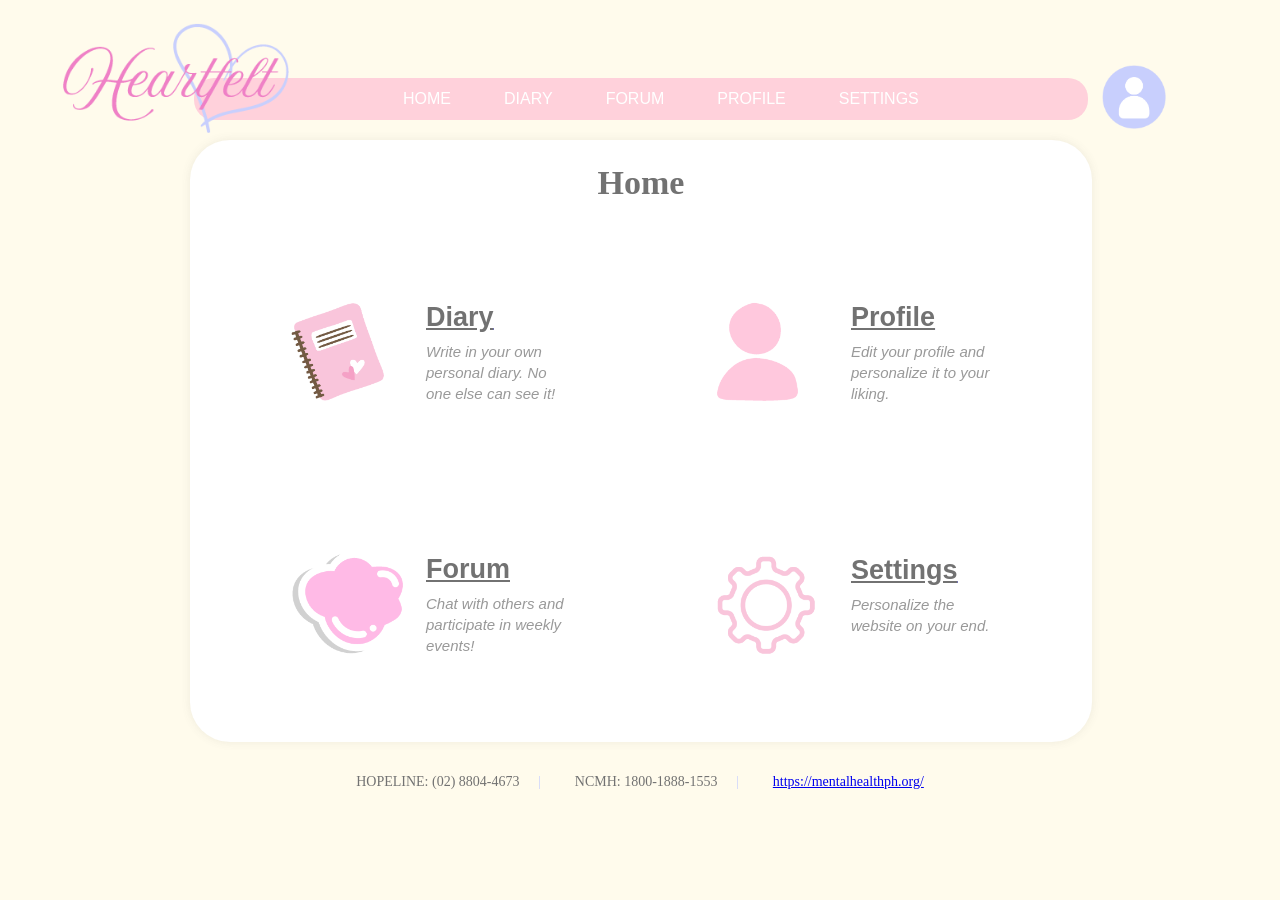
<file: index.html>
<!DOCTYPE html>
<html lang="en">
<head>
    <meta charset="UTF-8">
    <meta name="viewport" content="width=device-width, initial-scale=1.0">
    <title>Heartfelt</title>
    <link rel="stylesheet" href="style.css">
</head>
<body>
    <div class = "navbar">
        <div class = "nav-container">
            <div id = "logo">
                <a href = "index.html"><img src = "logo.png"></a>
            </div>
            <ul class="font">
                <li><a href="index.html">HOME</a></li>
                <li><a href="diary.html">DIARY</a></li>
                <li><a href="forum.html">FORUM</a></li>
                <li><a href="profile.html">PROFILE</a></li>
                <li><a href="settings.html">SETTINGS</a></li>
            </ul>
            <div id = "profile-logo">
                <a href="profile.html"><img src="profile logo.png"></a>
            </div>
        </div>
    </div>

    <div class="container">
        <div class="form-box active">
                <h1> Home </h1>
                <div class="grid-section">
                <div class="grid-container">
                    <div class="grid-box">
                        <div class="grid-image">
                            <a href="diary.html"><img src="notebook.png"></a>
                        </div>
                        <div class="grid-content">
                            <a href="diary.html"><h3 class="grid-title"> Diary </h3></a>
                            <p class="grid-description"> Write in your own personal diary. No one else can see it! </p>
                        </div>
                    </div>
                    <div class="grid-box">
                        <div class="grid-image">
                            <a href="profile.html"><img src="profile.png"></a>
                        </div>
                        <div class="grid-content">
                            <a href="profile.html"><h3 class="grid-title"> Profile </h3></a>
                            <p class="grid-description"> Edit your profile and personalize it to your liking. </p>
                        </div>
                    </div>
        
                    <div class="grid-box">
                        <div class="grid-image">
                            <a href="forum.html"><img src="cloud.png"></a>
                        </div>
                        <div class="grid-content">
                            <a href="forum.html"><h3 class="grid-title"> Forum </h3></a>
                            <p class="grid-description"> Chat with others and participate in weekly events! </p>
                        </div>
                    </div>
        
                    <div class="grid-box">
                        <div class="grid-image">
                            <a href="settings.html"><img src="cog.png" alt="Item 4"></a>
                        </div>
                        <div class="grid-content">
                            <a href="settings.html"><h3 class="grid-title">  Settings </h3></a>
                            <p class="grid-description"> Personalize the website on your end. </p>
                        </div>
                    </div>
                </div>
            </div>
        </div>
    </div>

    <div class="footer-text">
        <span> HOPELINE: (02) 8804-4673 </span>
        <span> NCMH: 1800-1888-1553 </span>
        <span><a href="https://mentalhealthph.org/" target="_blank" rel="noopener noreferrer"> https://mentalhealthph.org/ </a></span>
    </div>
</body>
</html>
</file>
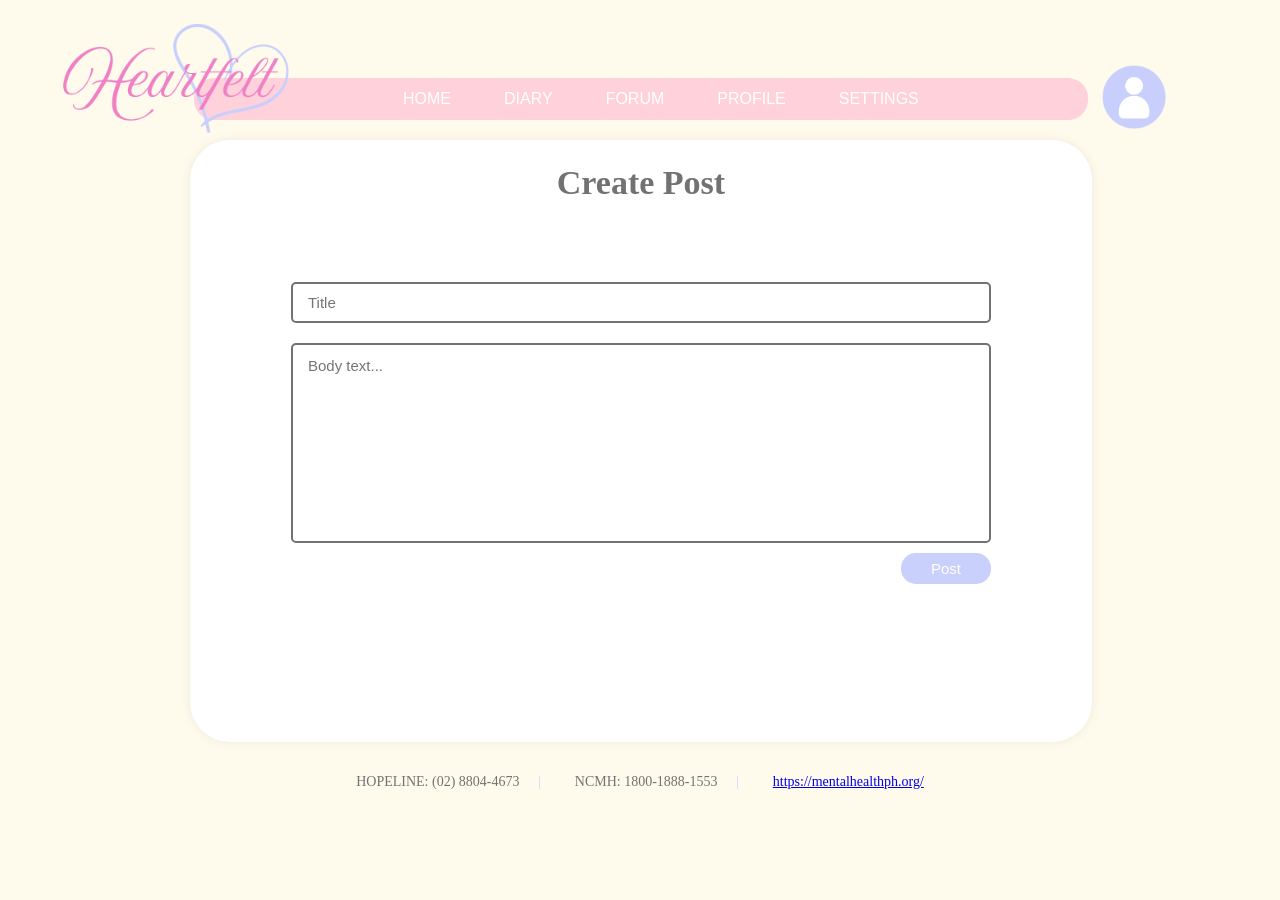
<file: create.html>
<!DOCTYPE html>
<html lang="en">
<head>
    <meta charset="UTF-8">
    <meta name="viewport" content="width=device-width, initial-scale=1.0">
    <title>Heartfelt</title>
    <link rel="stylesheet" href="style.css">
</head>
<body>
    <div class = "navbar">
        <div class = "nav-container">
            <div id = "logo">
                <a href = "index.html"><img src = "logo.png"></a>
            </div>
            <ul class="font">
                <li><a href="index.html">HOME</a></li>
                <li><a href="diary.html">DIARY</a></li>
                <li><a href="forum.html">FORUM</a></li>
                <li><a href="profile.html">PROFILE</a></li>
                <li><a href="settings.html">SETTINGS</a></li>
            </ul>
            <div id = "profile-logo">
                <a href="profile.html"><img src="profile logo.png"></a>
            </div>
        </div>
    </div>

    <div class="container">
        <div class="form-box active">
            <h1>Create Post</h1>
            <div class="create-post-container">
                <div class="create-post-form">
                    <input type="text" id="postTitle" class="create-title-input" placeholder="Title">
                    <textarea id="postBody" class="create-body-input" placeholder="Body text..."></textarea>
                <div class="create-post-button-wrapper">
                    <button type="button" id="postButton" class="create-post-btn">Post</button>
                </div>
                </div>
            </div>
        </div>
    </div>
    <div class="footer-text">
        <span> HOPELINE: (02) 8804-4673 </span>
        <span> NCMH: 1800-1888-1553 </span>
        <span><a href="https://mentalhealthph.org/" target="_blank" rel="noopener noreferrer"> https://mentalhealthph.org/ </a></span>
    </div>
</body>
</html>
</file>
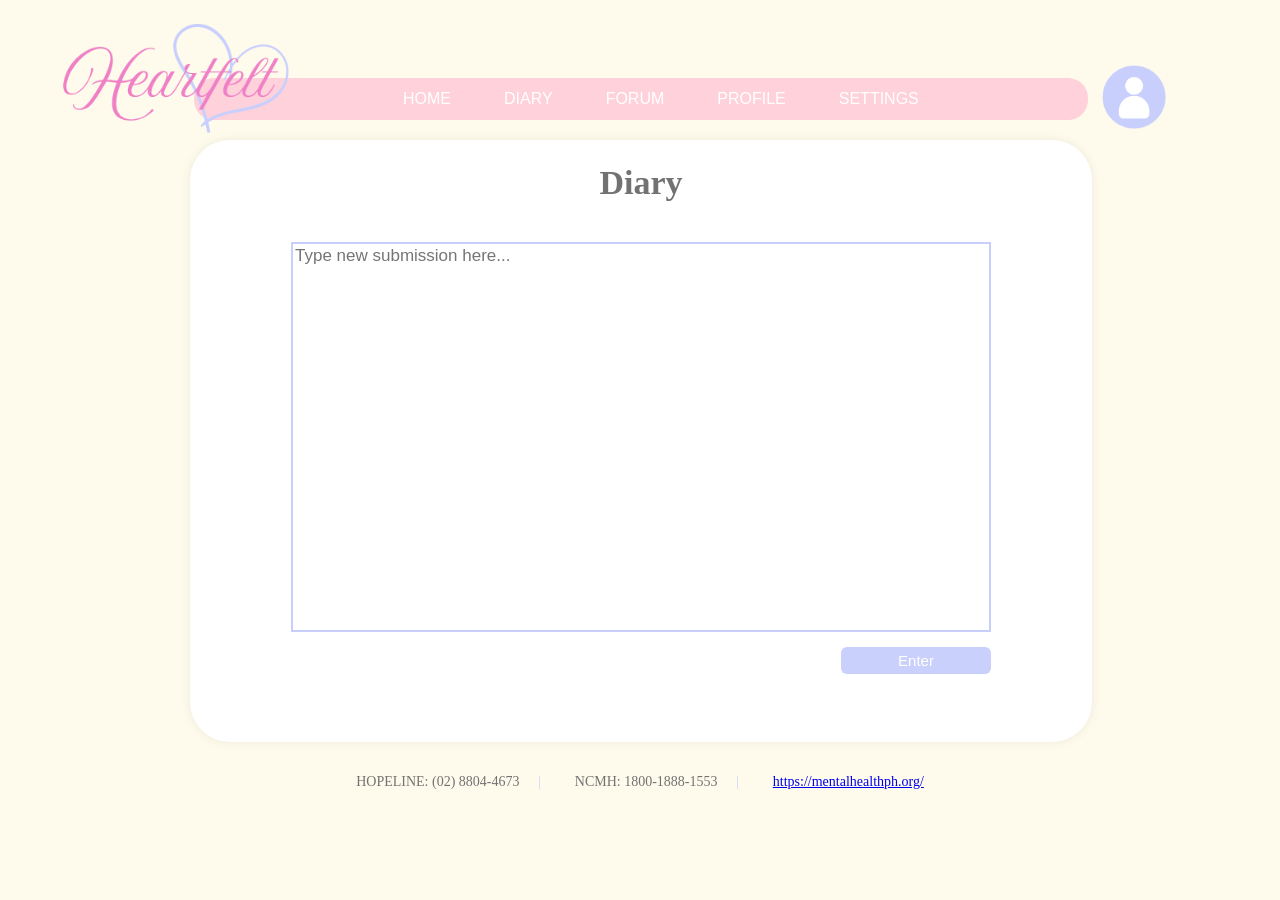
<file: diary.html>
<!DOCTYPE html>
<html lang="en">
<head>
    <meta charset="UTF-8">
    <meta name="viewport" content="width=device-width, initial-scale=1.0">
    <title>Heartfelt</title>
    <link rel="stylesheet" href="style.css">
</head>
<body>
    <div class = "navbar">
        <div class = "nav-container">
            <div id = "logo">
                <a href = "index.html"><img src = "logo.png"></a>
            </div>
            <ul class="font">
                <li><a href="index.html">HOME</a></li>
                <li><a href="diary.html">DIARY</a></li>
                <li><a href="forum.html">FORUM</a></li>
                <li><a href="profile.html">PROFILE</a></li>
                <li><a href="settings.html">SETTINGS</a></li>
            </ul>
            <div id = "profile-logo">
                <a href="profile.html"><img src="profile logo.png"></a>
            </div>
        </div>
    </div>

    <div class="container">
        <div class="form-box active">
            <form action="">
                <h1> Diary </h1>
                <textarea type="text" id="diaryContent" placeholder="Type new submission here..."></textarea>
                <div class="diary-button">
                    <button type="button" id="enterButton">Enter</button>
                </div>
            </form>
        </div>
    </div>
    <div class="footer-text">
        <span> HOPELINE: (02) 8804-4673 </span>
        <span> NCMH: 1800-1888-1553 </span>
        <span><a href="https://mentalhealthph.org/" target="_blank" rel="noopener noreferrer"> https://mentalhealthph.org/ </a></span>
    </div>
</body>
</html>
</file>
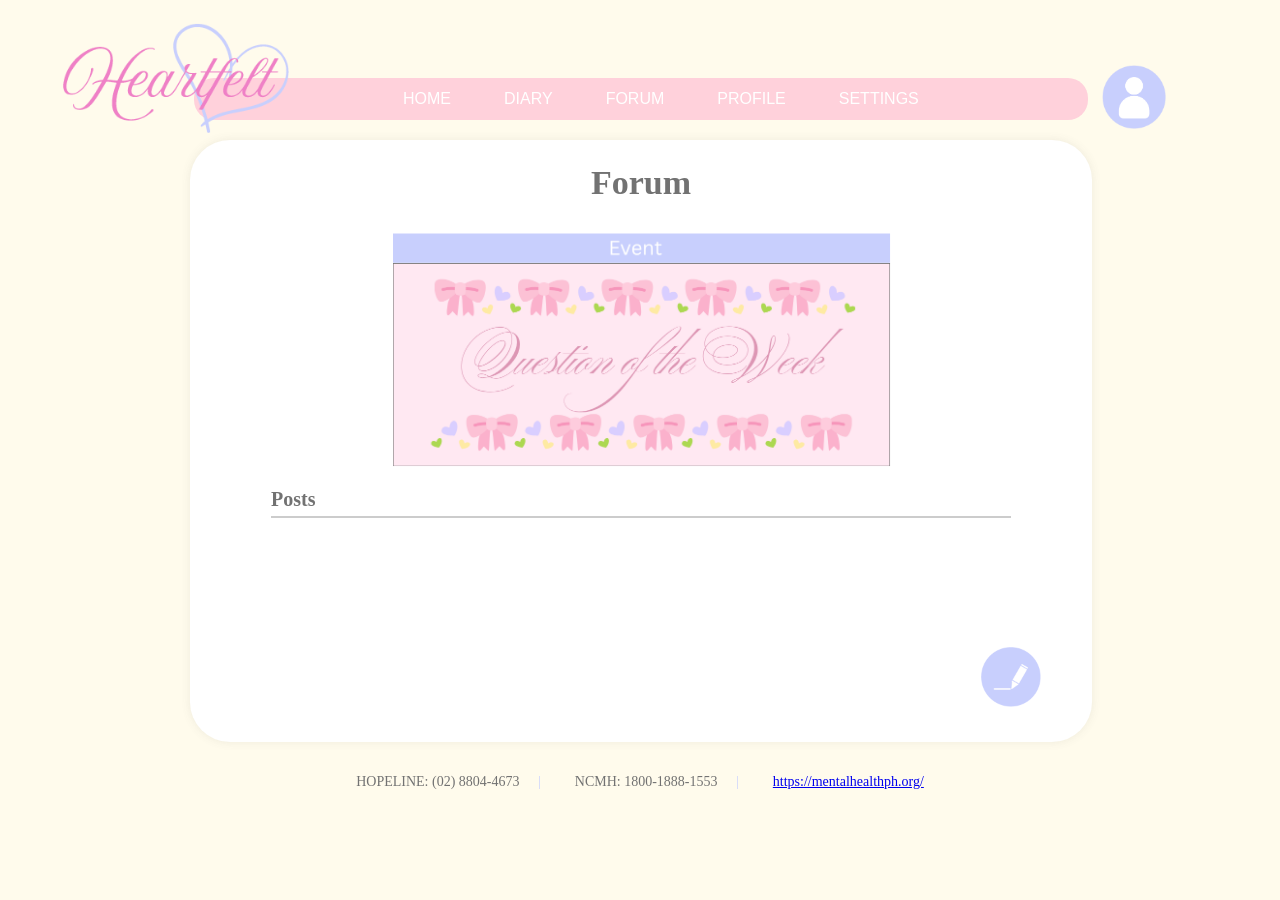
<file: forum.html>
<!DOCTYPE html>
<html lang="en">
<head>
    <meta charset="UTF-8">
    <meta name="viewport" content="width=device-width, initial-scale=1.0">
    <title>Heartfelt</title>
    <link rel="stylesheet" href="style.css">
</head>
<body>
    <div class = "navbar">
        <div class = "nav-container">
            <div id = "logo">
                <a href = "index.html"><img src = "logo.png"></a>
            </div>
            <ul class="font">
                <li><a href="index.html">HOME</a></li>
                <li><a href="diary.html">DIARY</a></li>
                <li><a href="forum.html">FORUM</a></li>
                <li><a href="profile.html">PROFILE</a></li>
                <li><a href="settings.html">SETTINGS</a></li>
            </ul>
            <div id = "profile-logo">
                <a href="profile.html"><img src="profile logo.png"></a>
            </div>
        </div>
    </div>

    <div class="container">
        <div class="form-box active">
                <h1> Forum </h1>
                <div class="forum-container">
                <div class="forum-header">
                    <img src="event.png" alt="Forum Banner" class="forum-banner">
                </div>
                <div class="posts-header">
                    <h2>Posts</h2>
                    <div class="header-line"></div>
                </div> 
                <div class="posts-area">
                </div>
                <div class="create-post-icon">
                <a href="create.html"><img src="create.png" alt="Create Post"></a>
                </div>
                </div>
        </div>
    </div>
    <div class="footer-text">
        <span> HOPELINE: (02) 8804-4673 </span>
        <span> NCMH: 1800-1888-1553 </span>
        <span><a href="https://mentalhealthph.org/" target="_blank" rel="noopener noreferrer"> https://mentalhealthph.org/ </a></span>
    </div>
</body>
</html>
</file>
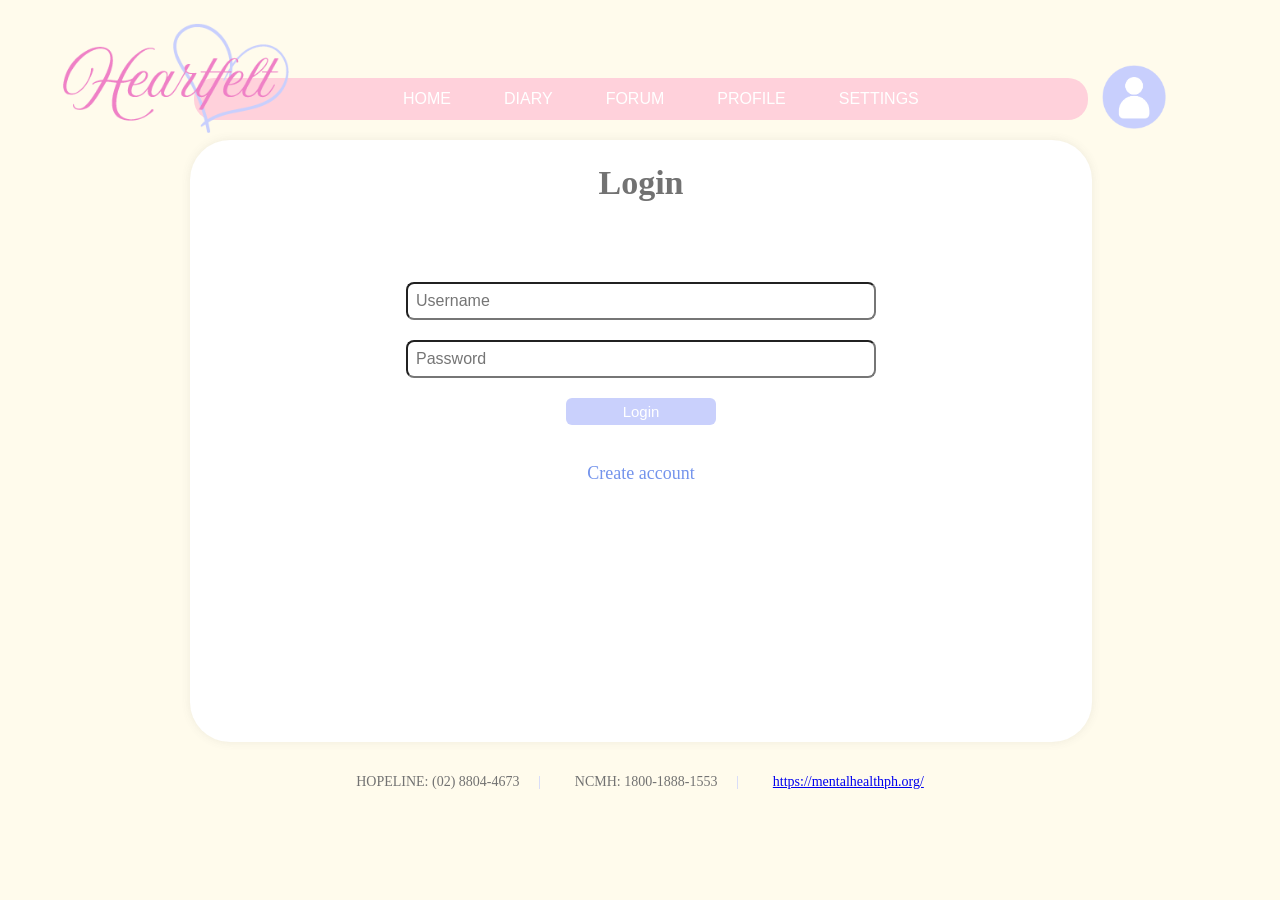
<file: login.html>
<!DOCTYPE html>
<html lang="en">
<head>
    <meta charset="UTF-8">
    <meta name="viewport" content="width=device-width, initial-scale=1.0">
    <title>Heartfelt</title>
    <link rel="stylesheet" href="style.css">
</head>

<body>
    <div class = "navbar">
        <div class = "nav-container">
            <div id = "logo">
                <a href = "index.html"><img src = "logo.png"></a>
            </div>
            <ul class="font">
                <li><a href="index.html">HOME</a></li>
                <li><a href="diary.html">DIARY</a></li>
                <li><a href="forum.html">FORUM</a></li>
                <li><a href="profile.html">PROFILE</a></li>
                <li><a href="settings.html">SETTINGS</a></li>
            </ul>
            <div id = "profile-logo">
                <a href="profile.html"><img src="profile logo.png"></a>
            </div>
        </div>
    </div>

    <div class="container">
        <div class= "form-box active">
            <form action="">
                <h1> Login </h1>
                <input type="text" id="username" name="username" placeholder="Username" required>
                <input type="password" id="password" name="password" placeholder="Password" required>
                <br>
                <a href="profile.html"><button type="button" value="Login"> Login </button></a>
                <p><a href="register.html">Create account</a></p>
            </form>
        </div>
    </div>
    <div class="footer-text">
        <span> HOPELINE: (02) 8804-4673 </span>
        <span> NCMH: 1800-1888-1553 </span>
        <span><a href="https://mentalhealthph.org/" target="_blank" rel="noopener noreferrer"> https://mentalhealthph.org/ </a></span>
    </div>
</body>

</html>
</file>
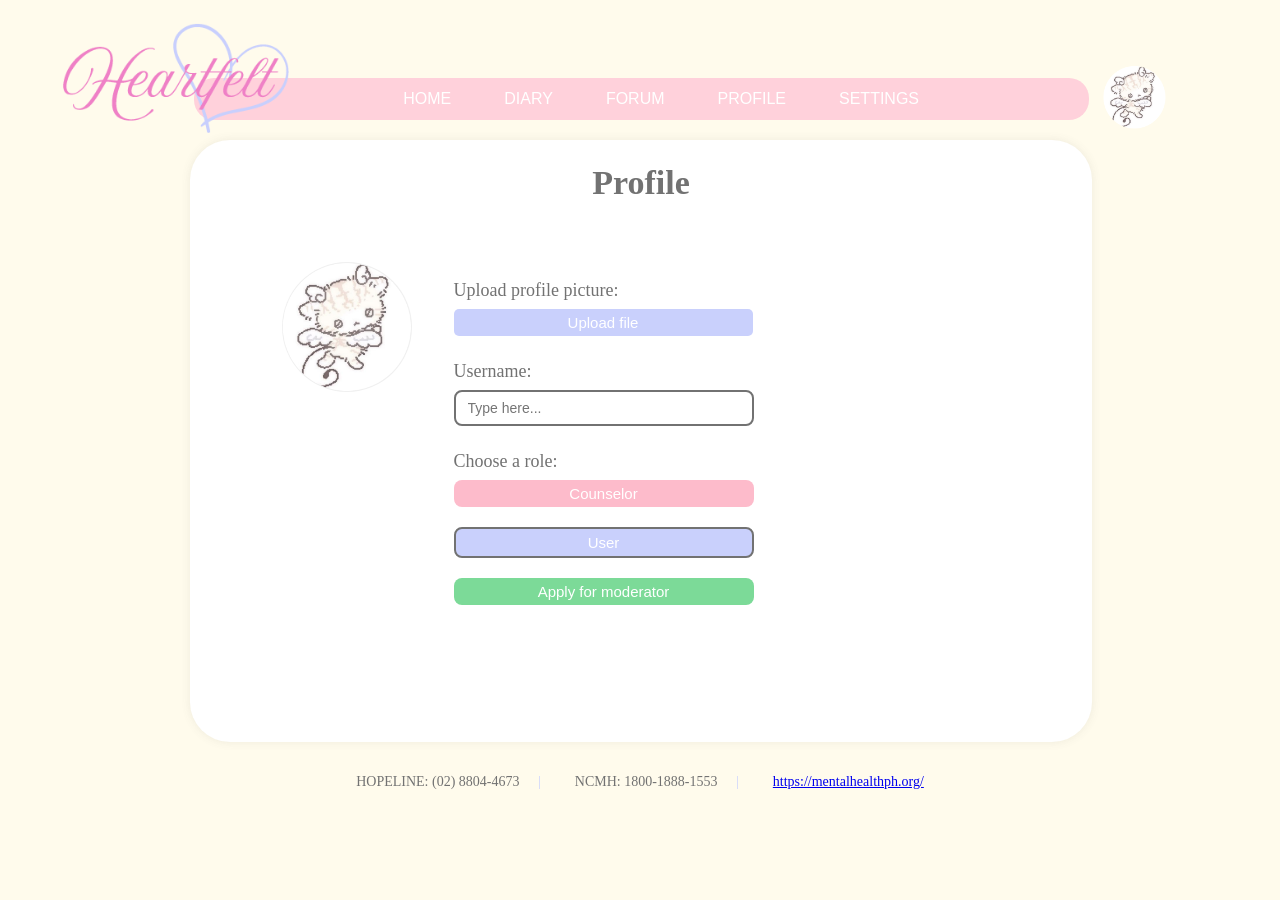
<file: profile.html>
<!DOCTYPE html>
<html lang="en">
<head>
    <meta charset="UTF-8">
    <meta name="viewport" content="width=device-width, initial-scale=1.0">
    <title>Heartfelt</title>
    <link rel="stylesheet" href="style.css">
</head>
<body>
    <div class = "navbar">
        <div class = "nav-container">
            <div id = "logo">
                <a href = "index.html"><img src = "logo.png"></a>
            </div>
            <ul class="font">
                <li><a href="index.html">HOME</a></li>
                <li><a href="diary.html">DIARY</a></li>
                <li><a href="forum.html">FORUM</a></li>
                <li><a href="profile.html">PROFILE</a></li>
                <li><a href="settings.html">SETTINGS</a></li>
            </ul>
            <div id = "profile-logo">
                <a href="profile.html"><img src="angel kitty.png"></a>
            </div>
        </div>
    </div>

    <div class="container">
        <div class="form-box active">
            <form action="">
                <h1> Profile </h1>
                <div class="profile-container">
                    <div class="profile-left">
                    <div class="profile-picture">
                        <img src="angel kitty.png">
                    </div>
                    </div>
    <div class="profile-middle">
        <div class="upload-section">
            <p class="section-label">Upload profile picture:</p>
            <button class="upload-btn">Upload file</button>
        </div>
        
        <div class="username-section">
            <p class="section-label">Username:</p>
            <input type="text" class="username-input" placeholder="Type here...">
        </div>
        
        <div class="role-section">
            <p class="section-label">Choose a role:</p>
            <div class="role-buttons">
                <button class="role-btn counselor-btn">Counselor</button>
                <button class="role-btn user-btn">User</button>
                <button class="role-btn moderator-btn">Apply for moderator</button>
            </div>
        </div>
    </div>
    
    <div class="profile-right">
    </div>
</div>
        </div>
    </div>

    <div class="footer-text">
        <span> HOPELINE: (02) 8804-4673 </span>
        <span> NCMH: 1800-1888-1553 </span>
        <span><a href="https://mentalhealthph.org/" target="_blank" rel="noopener noreferrer"> https://mentalhealthph.org/ </a></span>
    </div>
</body>
</html>
</file>
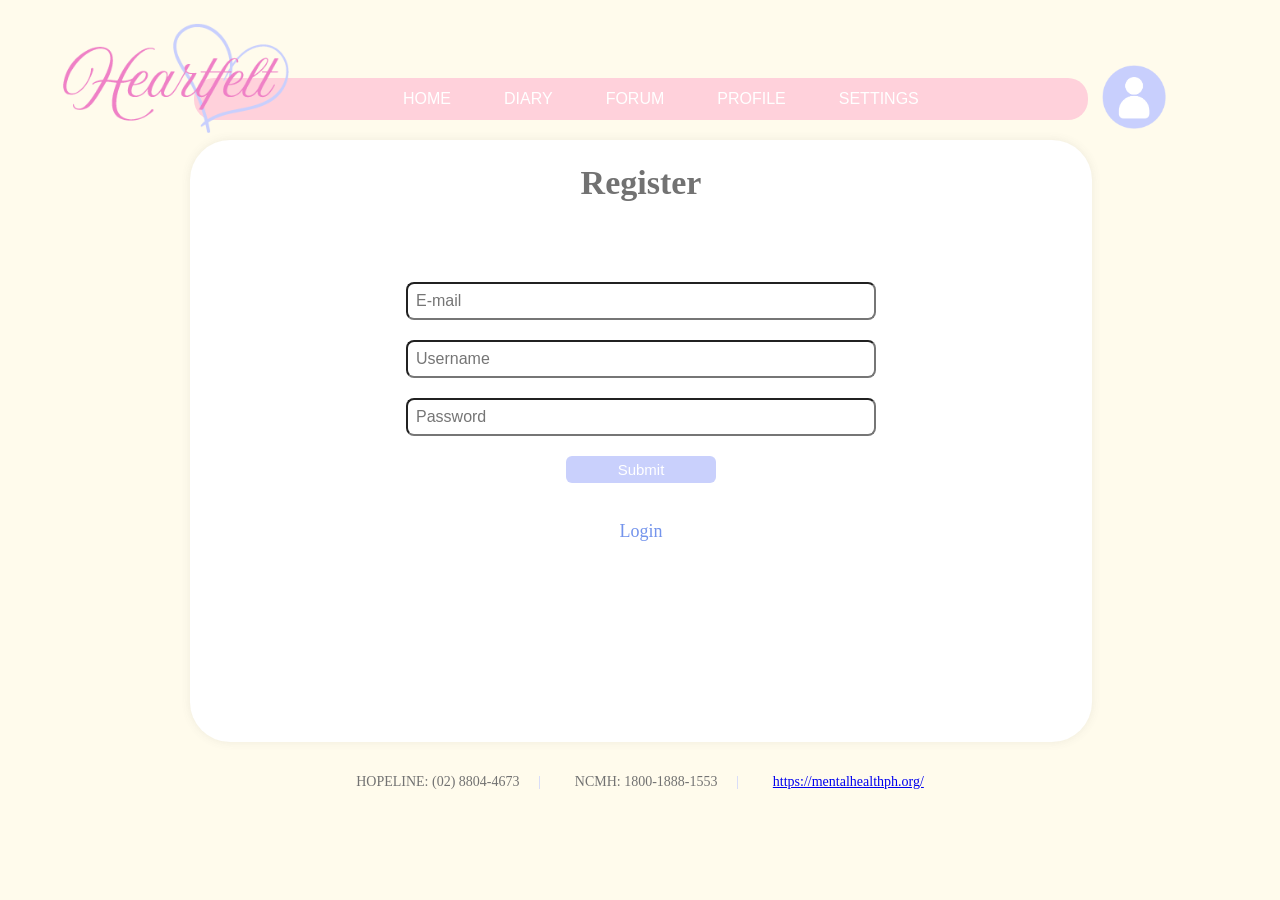
<file: register.html>
<!DOCTYPE html>
<html lang="en">
<head>
    <meta charset="UTF-8">
    <meta name="viewport" content="width=device-width, initial-scale=1.0">
    <title>Heartfelt</title>
    <link rel="stylesheet" href="style.css">
</head>
<body>
    <div class = "navbar">
        <div class = "nav-container">
            <div id = "logo">
                <a href = "index.html"><img src = "logo.png"></a>
            </div>
            <ul class="font">
                <li><a href="index.html">HOME</a></li>
                <li><a href="diary.html">DIARY</a></li>
                <li><a href="forum.html">FORUM</a></li>
                <li><a href="profile.html">PROFILE</a></li>
                <li><a href="settings.html">SETTINGS</a></li>
            </ul>
            <div id = "profile-logo">
                <a href="profile.html"><img src="profile logo.png"></a>
            </div>
        </div>
    </div>

    <div class="container">
        <div class= "form-box active">
            <form action="">
                <h1> Register </h1>
                <input type="email" id="email" name="email" placeholder="E-mail" required>
                <input type="text" id="username" name="username" placeholder="Username" required>
                <input type="password" id="password" name="password" placeholder="Password" required>
                <br>
                <a href="login.html"><button type="button" value="Register"> Submit </button></a>
                <p><a href="login.html">Login</a></p>
            </form>
        </div>
    </div>
    <div class="footer-text">
        <span> HOPELINE: (02) 8804-4673 </span>
        <span> NCMH: 1800-1888-1553 </span>
        <span><a href="https://mentalhealthph.org/" target="_blank" rel="noopener noreferrer"> https://mentalhealthph.org/ </a></span>
    </div>
</body>
</html>
</file>
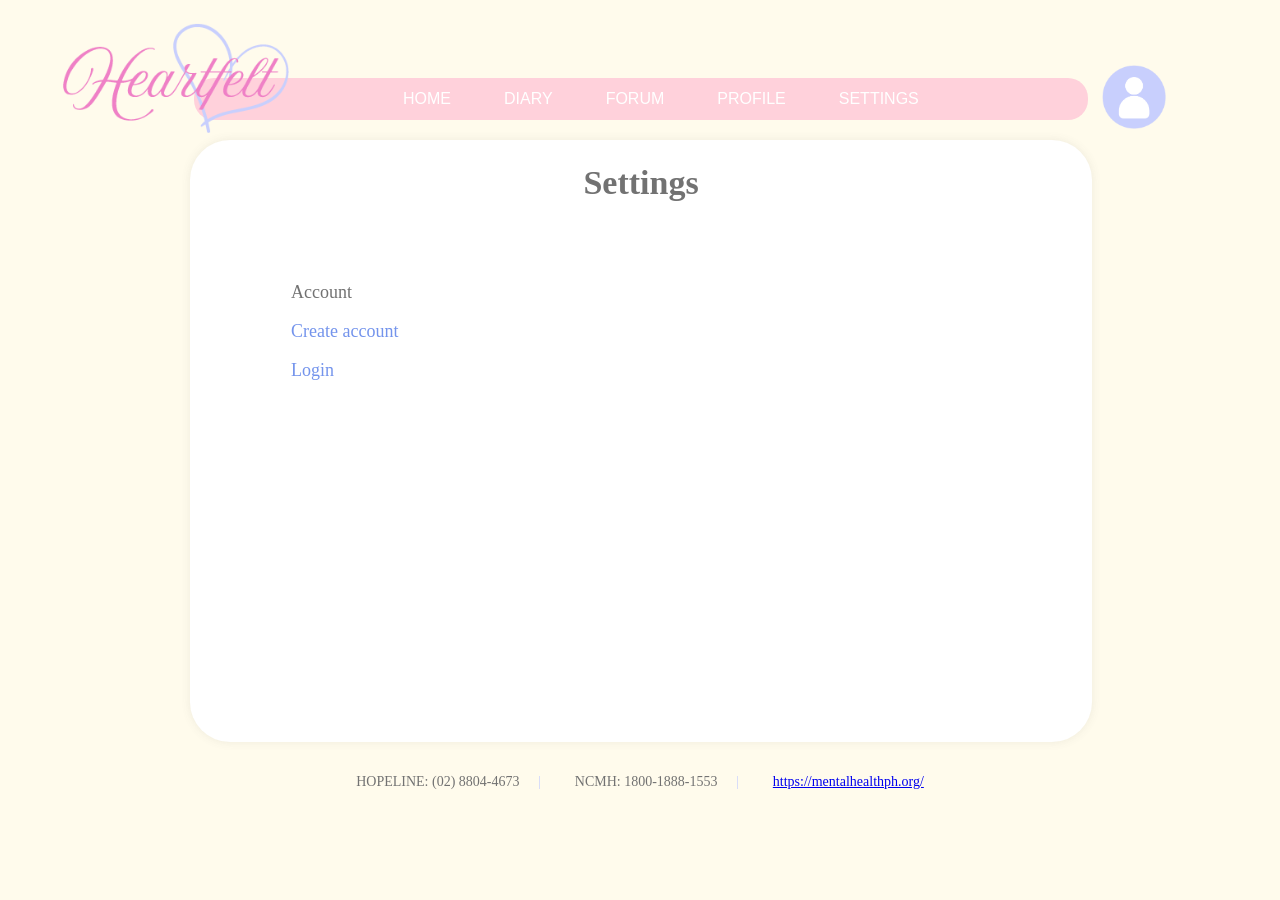
<file: settings.html>
<!DOCTYPE html>
<html lang="en">
<head>
    <meta charset="UTF-8">
    <meta name="viewport" content="width=device-width, initial-scale=1.0">
    <title>Heartfelt</title>
    <link rel="stylesheet" href="style.css">
</head>
<body>
    <div class = "navbar">
        <div class = "nav-container">
            <div id = "logo">
                <a href = "index.html"><img src = "logo.png"></a>
            </div>
            <ul class="font">
                <li><a href="index.html">HOME</a></li>
                <li><a href="diary.html">DIARY</a></li>
                <li><a href="forum.html">FORUM</a></li>
                <li><a href="profile.html">PROFILE</a></li>
                <li><a href="settings.html">SETTINGS</a></li>
            </ul>
            <div id = "profile-logo">
                <a href="profile.html"><img src="profile logo.png"></a>
            </div>
        </div>
    </div>

    <div class="container">
        <div class= "form-box active">
            <h1> Settings </h1>
            <form action="">
                
                <p id="settings"> Account </p>
                <p id="settings"><a href="register.html"> Create account </a></p>
                <p id="settings"><a href="login.html"> Login </a></p>
            </form>
        </div>
    </div>

    <div class="footer-text">
        <span> HOPELINE: (02) 8804-4673 </span>
        <span> NCMH: 1800-1888-1553 </span>
        <span><a href="https://mentalhealthph.org/" target="_blank" rel="noopener noreferrer"> https://mentalhealthph.org/ </a></span>
    </div>
</body>
</html>
</file>
<file: style.css>
body{
    display: flex;
    flex-direction: column;
    justify-content: center;
    align-items: center;
    min-height: 100dvh;
    background: #fffbec;
    color: #727272;
    margin: 0;
}

.container {
  text-align: center;
  width: 100%;
  max-width: 900px;
  margin: 0 auto;
}

.form-box{
    width: 900px;
    height: 600px;
    background: #fff;
    border-radius: 40px;
    padding: 1px;
    box-shadow: 0 0 10px rgba(87, 87, 87, 0.1);
    display: none;
    margin-top: 30px;
}

.form-box.active {
    display: block;
}

h1{
    font-size: 34px;
    text-align: center;
    margin-bottom: 80px;
}

input{
    width: 50%;
    padding: 8px;
    background: #ffffff;
    border-radius: 8px;
    font-size: 16px;
    color: #727272;
    margin-bottom: 20px;
}

input:hover{
    border-color: #c9d0fc;
}

button{
    width: 150px;
    padding: 5px;
    background: #c9d0fc;
    border-radius: 6px;
    border: none;
    cursor: pointer;
    font-size: 15px;
    color: #ffffff;
    font-weight: 500;
    margin-bottom: 20px;
    transition: 0.5s;
}

button:hover{
    background: #e0e4fe;
}

p{
    font-size: 18px;
    text-align: center;
    margin-bottom: 10px;
}

p a {
    color: #7494ec;
    text-decoration: none;
}

p a:hover{
    text-decoration: underline;
}

.navbar{
    position: fixed;
    display: flex;
    justify-content: center;
    align-items: center;
    top: 0;
    padding: 30px;
    width: 100%;
    box-sizing: border-box;
}

.navbar ul{
    list-style-type: none;
    background-color: hsl(347, 100%, 91%);
    display: flex;
    justify-content: center;
    width: 150%;
    margin: 0 auto;
    overflow: auto;
    border-radius: 20px;
    gap:5px;
}

.nav-container {
    display: flex;
    align-items: center;
    width: 100%;
    max-width: 1200px;
    margin: 0 auto;
    position: relative;
    left: -60px;
}

.navbar a{
    color: white;
    text-decoration: none;
    padding: 12px 24px;
    display: block;
    text-align: center;
    white-space: nowrap;
    font-size: 16px;
    font-weight: 500;
    transition: background-color 0.3s ease;
    border-radius: 50px;
}

.navbar li {
    margin: 0;
}

.navbar a:hover {
    background-color: rgba(255, 255, 255, 0.2);
}

.font{
    font-family: Arial, Helvetica, sans-serif;
}

#logo {
    position: relative;
    right: -59px;
    top: -19px;
    margin-right: -60px;
    z-index: 2;
}

#logo img {
    height: 110px;
    width: auto;
    transition: transform 0.3s ease;
}


#logo img:hover {
    transform: scale(1.05);
}

#profile-logo {
    position: relative;
    z-index: 2;
    right: -10px;
    margin-left: -20px;
}

#profile-logo img {
    height: 64px;
    width: auto;
    transition: transform 0.3s ease;
    cursor: pointer;
}

#profile-logo img:hover {
    transform: scale(1.05);
}

#profile-logo .default-profile:hover {
    transform: scale(1.05);
}

#logo, #logo *, #profile-logo, #profile-logo * {
    background-color: transparent !important;
}

#logo:hover, #logo *:hover, #profile-logo:hover, #profile-logo *:hover {
    background-color: transparent !important;
}

.footer-text {
    text-align: center;
    margin-top: 30px;
    width: 100%;
}

.footer-text span {
    margin: 0 15px;
    font-size: 14px;
    color: #727272;
}

.footer-text span:not(:last-child)::after {
    content: "|";
    margin-left: 15px;
    color: #c9d0fc;
}

.grid-section {
    width: 100%;
    padding: 20px 0;
    box-sizing: border-box;
    display: flex;
    justify-content: center;
}

.grid-container {
    display: grid;
    grid-template-columns: repeat(2, 1fr);
    gap: 150px 150px;
    max-width: 700px;
    width: 100%;
    margin: 0 auto;
    justify-items: center;
    align-items: center;
}

.grid-box {
    display: flex;
    align-items: flex-start;
    gap: 15px;
    background: transparent;
    transition: transform 0.3s ease;
    cursor: pointer;
    width: 100%;
    max-width: 280px;
    justify-content: flex-start;
    text-align: left;
}

.grid-box:hover {
    transform: translateX(5px);
}

.grid-image {
    flex-shrink: 0;
    width: 100px;
    height: 100px;
    padding-right: 20px;
}

.grid-image img {
    height: 100%;
    width: auto;
    display: block;
}

.grid-content {
    flex: 1;
    text-align: left;
}

.grid-title {
    font-size: 27px;
    font-weight: bold;
    font-family:'Lucida Sans', 'Lucida Sans Regular', 'Lucida Grande', 'Lucida Sans Unicode', Geneva, Verdana, sans-serif;
    text-decoration: underline;
    color: #727272;
    margin: 0 0 8px 0;
    text-align: left;
}

.grid-description {
    font-size: 15px;
    font-family: sans-serif;
    font-style: italic;
    color: #999;
    line-height: 1.4;
    margin: 0;
    text-align: left;
}

#settings{
    text-align: left;
    padding-left: 100px;
}

#diaryContent{
    height: 390px;
    width: 700px;
    border-radius: 0px;
    border: 2px solid #c8cffd;
    vertical-align: top;
    text-align: left;
    resize: none; 
    font-family:sans-serif;
    color:#727272;
    font-size: 17px;
    margin-top: -40px;
    box-sizing: border-box;
}

.diary-button{
    display: flex;
    justify-content: flex-end;
    width: 700px;
    margin: 15px auto 0 auto;
}

#enterButton {
    width: 150px;
    padding: 5px;
    background: #c9d0fc;
    border-radius: 6px;
    border: none;
    cursor: pointer;
    font-size: 15px;
    color: #ffffff;
    font-weight: 500;
    transition: 0.5s;
    margin: 0;
}

#enterButton:hover {
    background: #e0e4fe;
}

.forum-container {
    position: relative;
    width: 100%;
    max-width: 100%;
    margin: 0 auto;
    background: transparent;
    padding: 0;
    box-sizing: border-box;
    min-height: 400px;
}

.forum-header {
    width: 100%;
    display: flex;
    justify-content: center;
    margin-bottom: 20px;
    margin-top: -50px;
    padding: 0;
}

.forum-banner {
    width: 100%;
    max-width: 500px;
    height: auto;
    display: block;
    margin: 0 auto;
}

.posts-header {
    margin: 0 0 15px 0;
    padding: 0 80px;
}

.posts-header h2 {
    font-size: 20px;
    color: #727272;
    margin: 0;
    text-align: left;
    margin-bottom: 5px;
}

.header-line {
    width: 100%;
    height: 2px;
    background-color: #cccccc;
    margin-top: 0;
}

.posts-area {
    position: relative;
    margin-bottom: 20px;
    min-height: 50px;
}

.create-post-icon {
    position: absolute;
    bottom: -75px;
    right: 50px;
    z-index: 100;
    cursor: pointer;
    transition: transform 0.3s ease;
}

.create-post-icon img {
    height: 60px;
    width: auto;
    display: block;
}

.create-post-icon:hover {
    transform: scale(1.05);
}

.create-post-container {
    width: 100%;
    max-width: 100%;
    padding-left: 100px;
    padding-right: 100px;
    box-sizing: border-box;
}

.create-post-form {
    width: 100%;
}

.create-title-input {
    width: 100%;
    padding: 10px 15px;
    background: #ffffff;
    border: 2px solid #727272;
    border-radius: 5px;
    font-size: 15px;
    color: #727272;
    margin-bottom: 20px;
    box-sizing: border-box;
    font-family: Arial, Helvetica, sans-serif;
}

.create-title-input:focus {
    outline: none;
    border-color: #c9d0fc;
}

.create-body-input {
    width: 100%;
    height: 200px;
    padding: 12px 15px;
    background: #ffffff;
    border: 2px solid #727272;
    border-radius: 5px;
    font-size: 15px;
    color: #727272;
    resize: none;
    box-sizing: border-box;
    font-family: Arial, Helvetica, sans-serif;
    vertical-align: top;
}

.create-body-input:focus {
    outline: none;
    border-color: #c9d0fc;
}

.create-post-button-wrapper {
    display: flex;
    justify-content: flex-end;
    margin-top: 10px;
    margin-bottom: 10px;
}

.create-post-btn {
    width: 90px;
    padding: 7px 7px;
    background: #c9d0fc;
    border-radius: 15px;
    border: none;
    cursor: pointer;
    font-size: 15px;
    color: #ffffff;
    font-weight: 500;
    transition: 0.5s;
}

.create-post-btn:hover {
    background: #e0e4fe;
}

.profile-container {
    display: flex;
    padding-left: 50px;
    margin-top: -20px;
    width: 100%;
    box-sizing: border-box;
}

.profile-left {
    flex: 1;
    display: flex;
    justify-content: center;
    align-items: flex-start;
}

.profile-picture {
    width: 130px;
    height: 130px;
    border-radius: 50%;
    overflow: hidden;
    background: #f0f0f0;
}

.profile-picture img {
    width: 100%;
    height: 100%;
    object-fit: cover;
}

.profile-middle {
    flex: 2;
}

.section-label {
    font-size: 18px;
    color: #727272;
    margin-bottom: 8px;
    font-weight: 500;
}

.upload-section {
    margin-bottom: 25px;
}

.upload-btn {
    width: 299px;
    padding: 5px;
    background: #c9d0fc;
    border-radius: 5px;
    border: none;
    cursor: pointer;
    font-size: 15px;
    color: #ffffff;
    font-weight: 500;
    transition: 0.5s;
}

.upload-btn:hover {
    background: rgb(221, 225, 255);
}

.username-section {
    margin-bottom: 25px;
}

.username-input {
    width: 100%;
    max-width: 300px;
    padding: 8px 12px;
    background: #ffffff;
    border: 2px solid #727272;
    font-size: 14px;
    color: #727272;
    box-sizing: border-box;
}

.username-input:focus {
    outline: none;
    border-color: #c9d0fc;
}

.role-buttons {
    display: flex;
    flex-direction: column;
    max-width: 200px;
}

.role-btn {
    width: 300px;
    border-radius: 8px;
    border: none;
    cursor: pointer;
    font-size: 15px;
    font-weight: 500;
    transition: 0.5s;
}

.counselor-btn {
    background: #fdbbcb;
    color: white;
}

.counselor-btn:hover {
    background: #ffcfdb;
}

.user-btn {
    background: #c9d0fc;
    color: white;
    border: 2px solid #727272;
}

.user-btn:hover {
    background: rgb(221, 225, 255);
}

.moderator-btn {
    background: rgb(124, 218, 152);
    color: white;
}

.moderator-btn:hover {
    background: rgb(160, 228, 180);
}

.profile-right {
    flex: 1;
}

.upload-section, .username-section, .role-section {
    width: 100%;
}

.upload-section .section-label,
.username-section .section-label,
.role-section .section-label {
    display: block;
    text-align: left;
    width: 100%;
}

.upload-btn, .username-input, .role-buttons {
    display: block;
}
</file>
